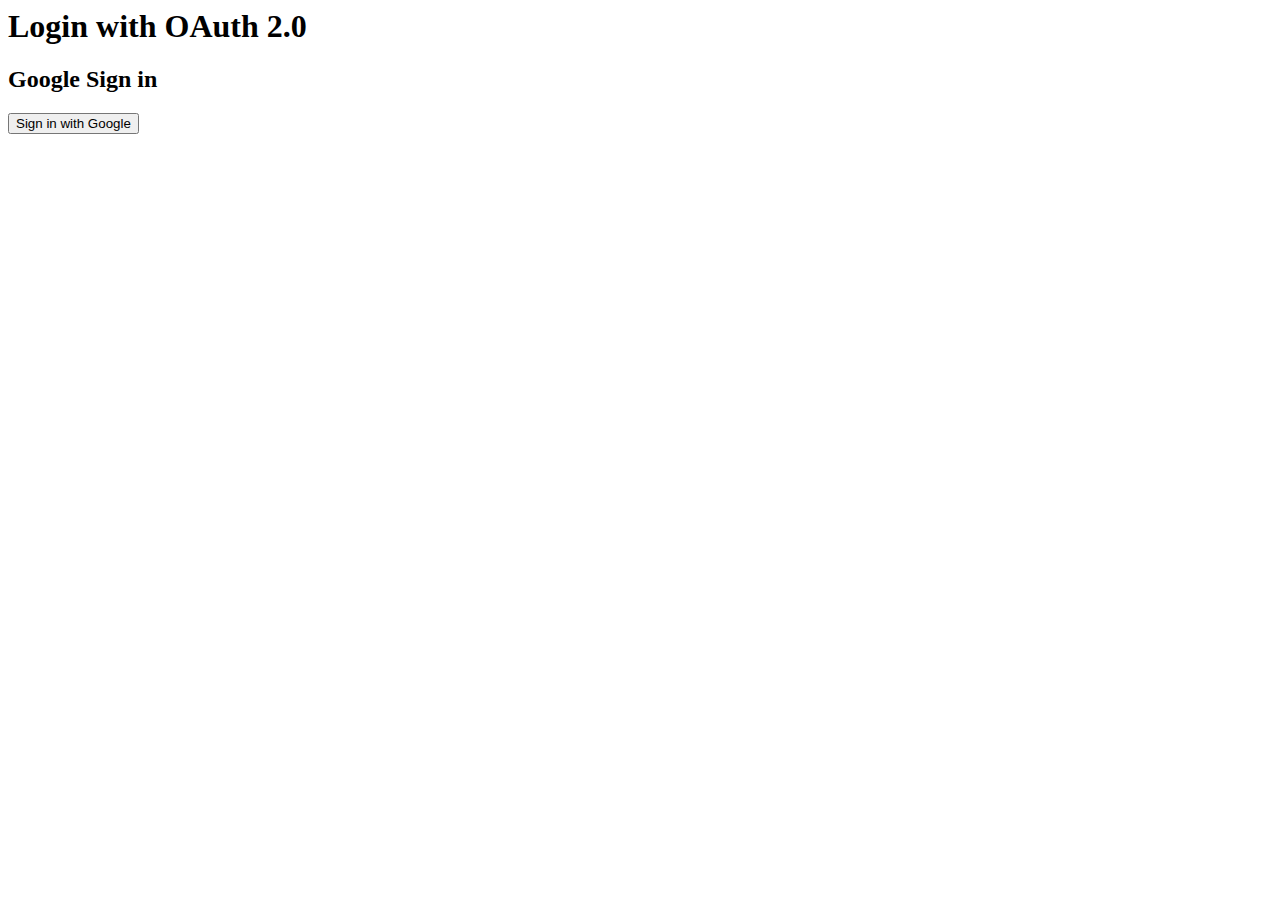
<file: templates/login.html>
<html>
<head>

  <!--LOAD PRE-REQUISITES FOR GOOGLE SIGN IN -->
   <script src="https://ajax.googleapis.com/ajax/libs/jquery/1.8.2/jquery.min.js">
  </script>

<script src="https://apis.google.com/js/platform.js?onload=start"> </script>
<!--meta name="google-signin-client_id" content="13140951618-15nik769cellkubaqnjk5facdib2dh4d.apps.googleusercontent.com"-->

<script>
    gapi.load('auth2', function() {
      auth2 = gapi.auth2.init({
        client_id: '395028242287-243k0274qcbog3s4b3pd4opgn2a5t8st.apps.googleusercontent.com',
        // Scopes to request in addition to 'profile' and 'email'
        //scope: 'additional_scope'
      });
    });
  </script>


<!-- END PRE-REQUISITES FOR GOOGLE SIGN IN -->


</head>


<body>
  <div class="row banner menu" id="heading">
    <div class="col-md-11 col-md-offset-1 padding-none">
      <h1>Login with OAuth 2.0 </h1>

    </div>
  </div>




<div id="result"></div>














<!--NEW GOOGLE SIGN IN BUTTON -->
<h2>Google Sign in</h2>

 
  
<button  class="g-signin2" id="signinButton">Sign in with Google</button>
<!-- Add where you want your sign-in button to render -->
<!-- Use an image that follows the branding guidelines in a real app -->

<script>
  $('#signinButton').click(function() {
    
        
    auth2.grantOfflineAccess({'redirect_uri': 'postmessage'}).then(signInCallback);

  });
</script>
</div>

<!--END NEW GOOGLE BUTTON -->



<!--NEW GOOGLE SIGN IN CODE -->
<script>
function signInCallback(json) {
  console.log('inside callback fuction');
  console.log(json);
  // authResult = JSON.parse(json);
  authResult = json;
  if (authResult['code']) {
    // Hide the sign-in button now that the user is authorized, for example:
    $('#signinButton').attr('style', 'display: none');
    $('#result').html('One-Time Auth Code:</br>'+ authResult['code'] + '')
    // Send the code to the server
    $.ajax({
      type: 'POST',
      url: '/oauth/google?state={{STATE}}',
      processData: false,
      data: JSON.stringify({
       item: authResult['code']
      }),
      contentType: 'application/json;charset=UTF-8',
      success: function(result) {
        // Handle or verify the server response if necessary.
        if (result) {
          $('#heading').attr('style', 'display: none');
          $('#result').html(result + '')
        } else if (authResult['error']) {
          console.log('There was an error: ' + authResult['error']);
        } else {
          $('#result').html('Failed to make a server-side call. Check your configuration and console.');
        }
      }
    }); 
    
  }
}
</script>


<!--END GOOGLE SIGN IN CODE -->






  </body>
</file>
